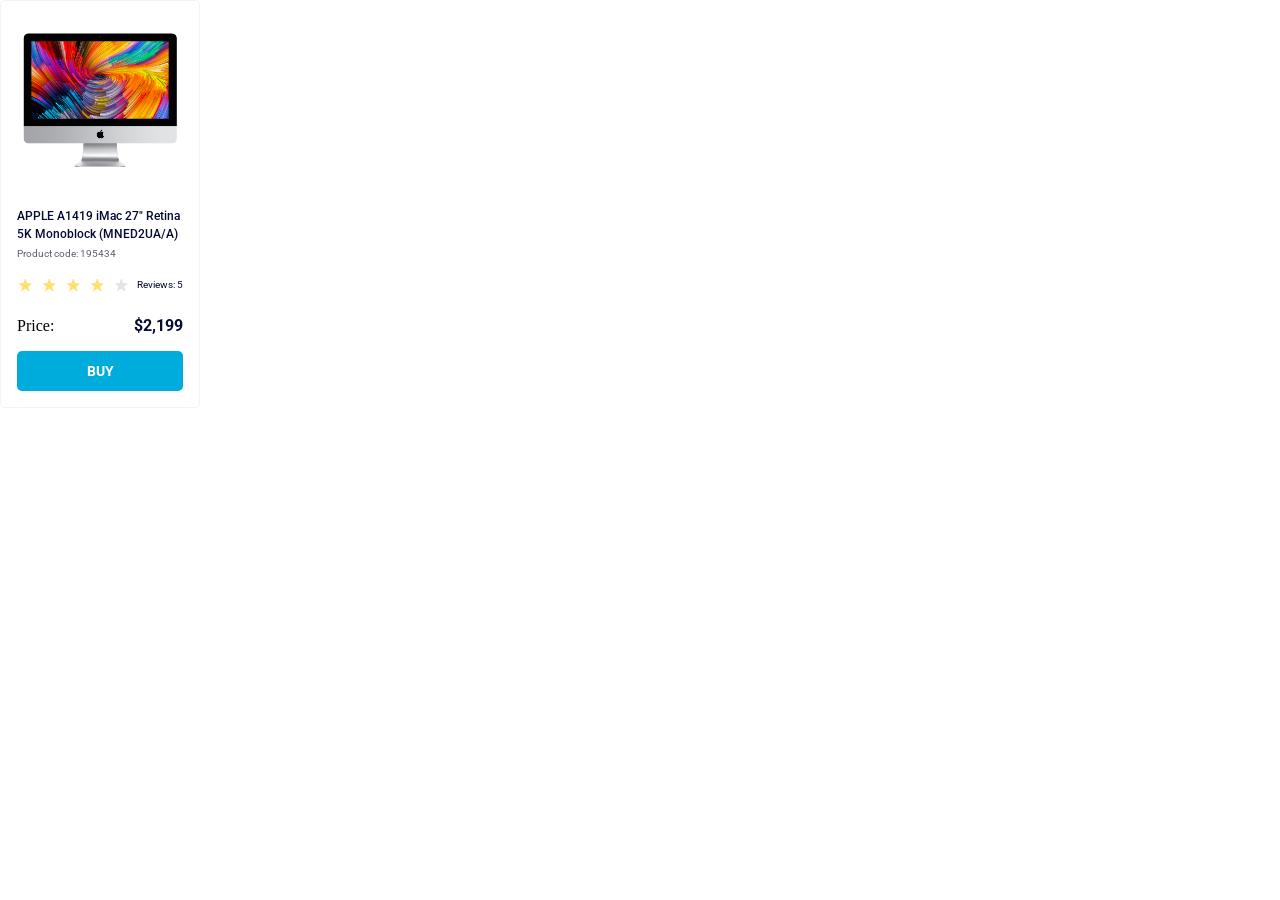
<file: index.html>
<!doctype html><html lang="en"><head><meta charset="utf-8"><meta name="viewport" content="width=device-width, initial-scale=1.0"><title>Product cards</title><link rel="stylesheet" href="index.9d40f2c8.css"></head><body> <main> <section data-qa="card" class="card"> <div class="card__image"></div> <div class="card__title">APPLE A1419 iMac 27" Retina 5K Monoblock (MNED2UA/A)</div> <div class="card__code">Product code: 195434</div> <div class="stars"> <div class="stars__star"></div> <div class="stars__star"></div> <div class="stars__star"></div> <div class="stars__star"></div> <div class="stars__star"></div> <div class="stars__count">Reviews: 5</div> </div> <div class="card__price"> <p class="card__price-label">Price:</p> <p class="card__price-value">$2,199</p> </div> <div data-qa="hover" class="card__button">Buy</div> </section> </main> </body></html>
</file>
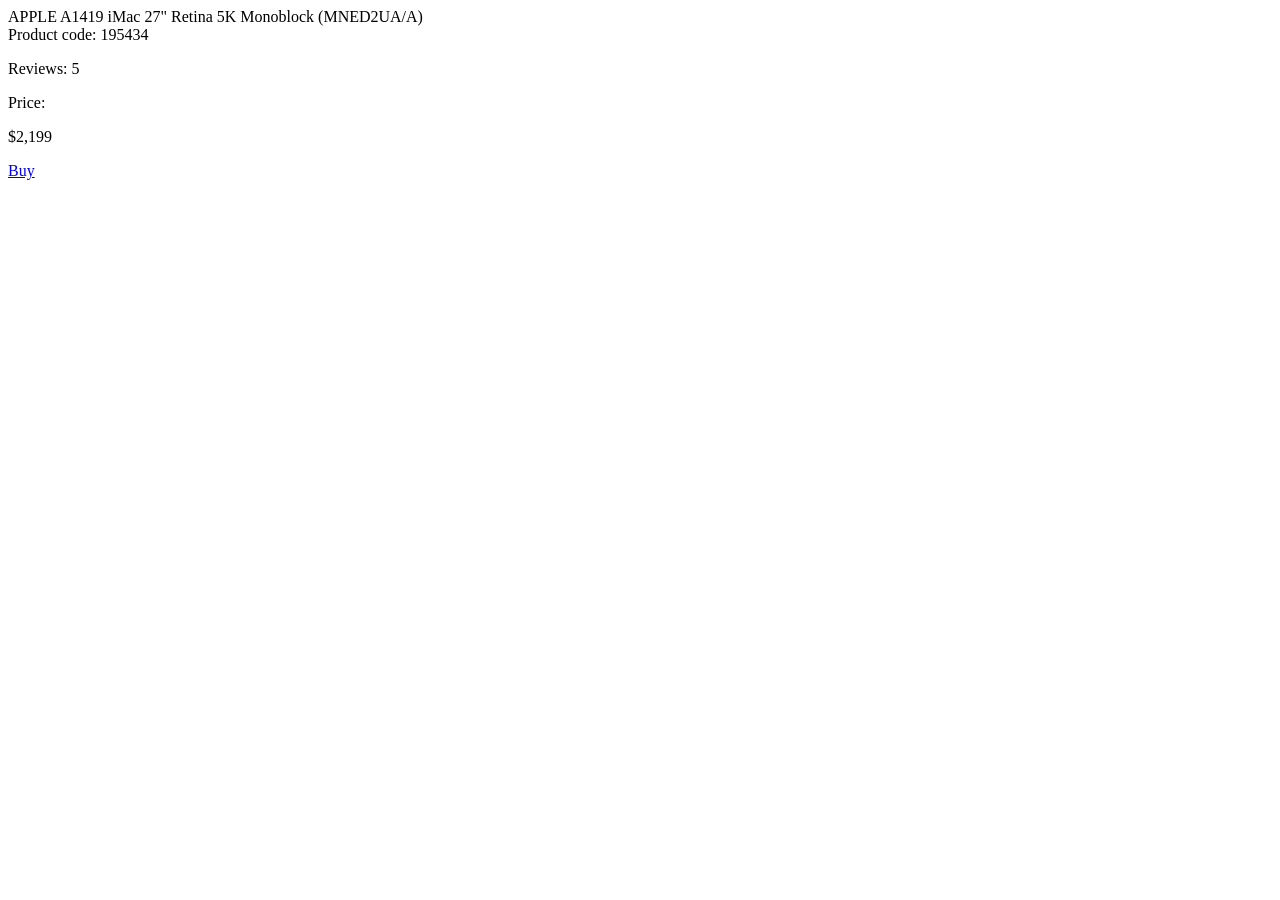
<file: src/index.html>
<!doctype html>
<html lang="en">
  <head>
    <meta charset="UTF-8" />
    <meta
      name="viewport"
      content="width=device-width, initial-scale=1.0"
    />
    <title>Product cards</title>
    <link
      rel="stylesheet"
      href="./styles/index.scss"
    />
  </head>
  <body>
    <main>
      <section
        data-qa="card"
        class="card"
      >
        <div class="card__image"></div>
        <div class="card__title">
          APPLE A1419 iMac 27" Retina 5K Monoblock (MNED2UA/A)
        </div>
        <div class="card__code">Product code: 195434</div>
        <div class="card__rating">
          <div class="stars stars--4">
            <div class="stars__star"></div>
            <div class="stars__star"></div>
            <div class="stars__star"></div>
            <div class="stars__star"></div>
            <div class="stars__star"></div>
          </div>
          <p class="card__count">Reviews: 5</p>
        </div>
        <div class="card__price">
          <p class="card__price-label">Price:</p>
          <p class="card__price-value">$2,199</p>
        </div>
        <a
          href="#"
          data-qa="hover"
          class="card__button"
        >
          Buy
        </a>
      </section>
    </main>
  </body>
</html>
</file>
<file: index.9d40f2c8.css>
@import "https://fonts.googleapis.com/css2?family=Roboto:wght@100..900&display=swap";body,p{margin:0}.card{box-sizing:border-box;border:1px solid #f3f3f3;border-radius:5px;flex-direction:column;align-items:center;width:200px;padding:16px;display:flex;position:relative}.card__image{background-image:url(imac.202c52ff.jpeg);background-position:50%;background-size:cover;width:160px;height:134px;margin-top:16px;margin-bottom:40px}.card__title{color:#060b35;margin-bottom:4px;font-family:Roboto,sans-serif;font-size:12px;font-weight:500;line-height:18px}.card__code{color:#616070;align-self:flex-start;margin-bottom:16px;font-family:Roboto,sans-serif;font-size:10px;font-weight:400;line-height:14px}.card .stars{justify-content:space-between;align-items:center;width:100%;margin-bottom:24px;display:flex}.card .stars__star{background-image:url(star.822d561e.svg);background-position:50%;background-repeat:no-repeat;width:16px;height:16px;margin-right:4px}.card .stars__star:nth-child(-n+4){background-image:url(star-active.edda4c43.svg)}.card .stars__count{color:#060b35;font-family:Roboto,sans-serif;font-size:10px;font-weight:400;line-height:14px}.card__price{justify-content:space-between;align-items:center;width:100%;display:flex}.card__price-value{color:#060b35;font-family:Roboto,sans-serif;font-size:16px;font-weight:700;line-height:18px}.card__price-title{color:#616070;font-family:Roboto,sans-serif;font-size:12px;font-weight:400;line-height:18px}.card__button{box-sizing:border-box;color:#fff;text-transform:uppercase;background-color:#00acdc;border-radius:5px;justify-content:center;align-items:center;width:166px;height:40px;margin-top:16px;font-family:Roboto,sans-serif;font-size:14px;font-weight:700;line-height:16px;display:flex}.card__button:hover{color:#00acdc;background-color:#fff;border:1px solid #00acdc}
/*# sourceMappingURL=index.9d40f2c8.css.map */
</file>
